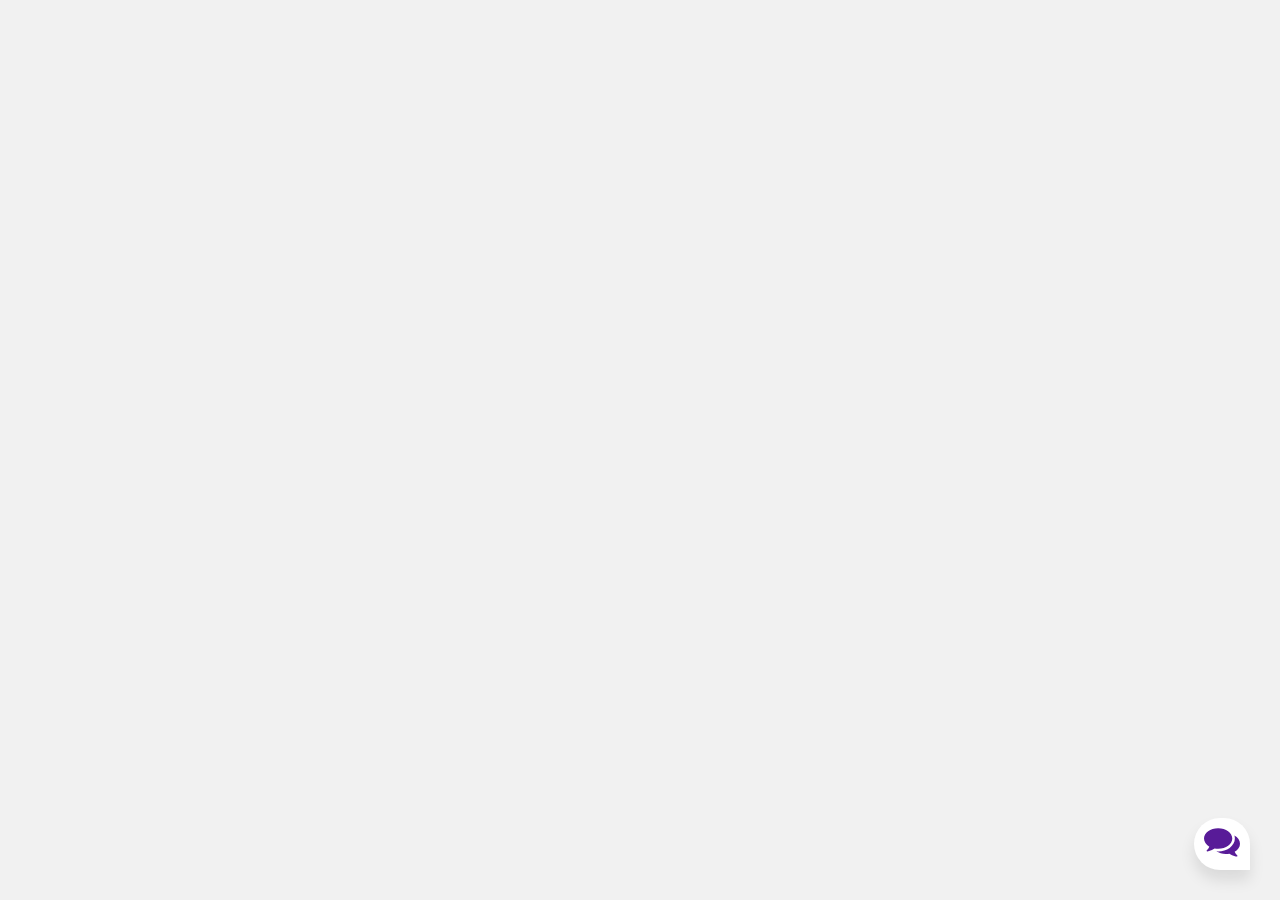
<file: standalone-frontend/index.html>
<!DOCTYPE html>
<html lang="en">
<link rel="stylesheet" href="style_1.css">

<head>
    <meta charset="UTF-8">
    <title>Chatbot</title>
</head>
<body>
<div class="container">
    <div class="chatbox">
        <div class="chatbox__support">
            <div class="chatbox__header">
                <div class="chatbox__image--header">
                    <img src="image.png" alt="image">
                </div>
                <div class="chatbox__content--header">
                    <h4 class="chatbox__heading--header">Chat support</h4>
                    <p class="chatbox__description--header">Hi. My name is Sam. How can I help you?</p>
                </div>
            </div>
            <div class="chatbox__messages">
                <div></div>
            </div>
            <div class="chatbox__footer">
                <input type="text" placeholder="Write a message...">
                <button class="chatbox__send--footer send__button">Send</button>
            </div>
        </div>
        <div class="chatbox__button">
            <button><img src="./images/chatbox-icon.svg" /></button>
        </div>
    </div>
</div>

    <script src="./app.js"></script>

</body>
</html>
</file>
<file: standalone-frontend/style_1.css>
* {
    box-sizing: border-box;
    margin: 0;
    padding: 0;
}

body {
    font-family: 'Nunito', sans-serif;
    font-weight: 400;
    font-size: 100%;
    background: #F1F1F1;
}

*, html {
    --primaryGradient: linear-gradient(93.12deg, #581B98 0.52%, #9C1DE7 100%);
    --secondaryGradient: linear-gradient(268.91deg, #581B98 -2.14%, #9C1DE7 99.69%);
    --primaryBoxShadow: 0px 10px 15px rgba(0, 0, 0, 0.1);
    --secondaryBoxShadow: 0px -10px 15px rgba(0, 0, 0, 0.1);
    --primary: #581B98;
}

/* CHATBOX
=============== */
.chatbox {
    position: absolute;
    bottom: 30px;
    right: 30px;
}

/* CONTENT IS CLOSE */
.chatbox__support {
    display: flex;
    flex-direction: column;
    background: #eee;
    width: 300px;
    height: 350px;
    z-index: -123456;
    opacity: 0;
    transition: all .5s ease-in-out;
}

/* CONTENT ISOPEN */
.chatbox--active {
    transform: translateY(-40px);
    z-index: 123456;
    opacity: 1;

}

/* BUTTON */
.chatbox__button {
    text-align: right;
}

.send__button {
    padding: 6px;
    background: transparent;
    border: none;
    outline: none;
    cursor: pointer;
}


/* HEADER */
.chatbox__header {
    position: sticky;
    top: 0;
    background: orange;
}

/* MESSAGES */
.chatbox__messages {
    margin-top: auto;
    display: flex;
    overflow-y: scroll;
    flex-direction: column-reverse;
}

.messages__item {
    background: orange;
    max-width: 60.6%;
    width: fit-content;
}

.messages__item--operator {
    margin-left: auto;
}

.messages__item--visitor {
    margin-right: auto;
}

/* FOOTER */
.chatbox__footer {
    position: sticky;
    bottom: 0;
}

.chatbox__support {
    background: #f9f9f9;
    height: 450px;
    width: 350px;
    box-shadow: 0px 0px 15px rgba(0, 0, 0, 0.1);
    border-top-left-radius: 20px;
    border-top-right-radius: 20px;
}

/* HEADER */
.chatbox__header {
    background: var(--primaryGradient);
    display: flex;
    flex-direction: row;
    align-items: center;
    justify-content: center;
    padding: 15px 20px;
    border-top-left-radius: 20px;
    border-top-right-radius: 20px;
    box-shadow: var(--primaryBoxShadow);
}

.chatbox__image--header {
    margin-right: 10px;
}

.chatbox__heading--header {
    font-size: 1.2rem;
    color: white;
}

.chatbox__description--header {
    font-size: .9rem;
    color: white;
}

/* Messages */
.chatbox__messages {
    padding: 0 20px;
}

.messages__item {
    margin-top: 10px;
    background: #E0E0E0;
    padding: 8px 12px;
    max-width: 70%;
}

.messages__item--visitor,
.messages__item--typing {
    border-top-left-radius: 20px;
    border-top-right-radius: 20px;
    border-bottom-right-radius: 20px;
}

.messages__item--operator {
    border-top-left-radius: 20px;
    border-top-right-radius: 20px;
    border-bottom-left-radius: 20px;
    background: var(--primary);
    color: white;
}

/* FOOTER */
.chatbox__footer {
    display: flex;
    flex-direction: row;
    align-items: center;
    justify-content: space-between;
    padding: 20px 20px;
    background: var(--secondaryGradient);
    box-shadow: var(--secondaryBoxShadow);
    border-bottom-right-radius: 10px;
    border-bottom-left-radius: 10px;
    margin-top: 20px;
}

.chatbox__footer input {
    width: 80%;
    border: none;
    padding: 10px 10px;
    border-radius: 30px;
    text-align: left;
}

.chatbox__send--footer {
    color: white;
}

.chatbox__button button,
.chatbox__button button:focus,
.chatbox__button button:visited {
    padding: 10px;
    background: white;
    border: none;
    outline: none;
    border-top-left-radius: 50px;
    border-top-right-radius: 50px;
    border-bottom-left-radius: 50px;
    box-shadow: 0px 10px 15px rgba(0, 0, 0, 0.1);
    cursor: pointer;
}
</file>
